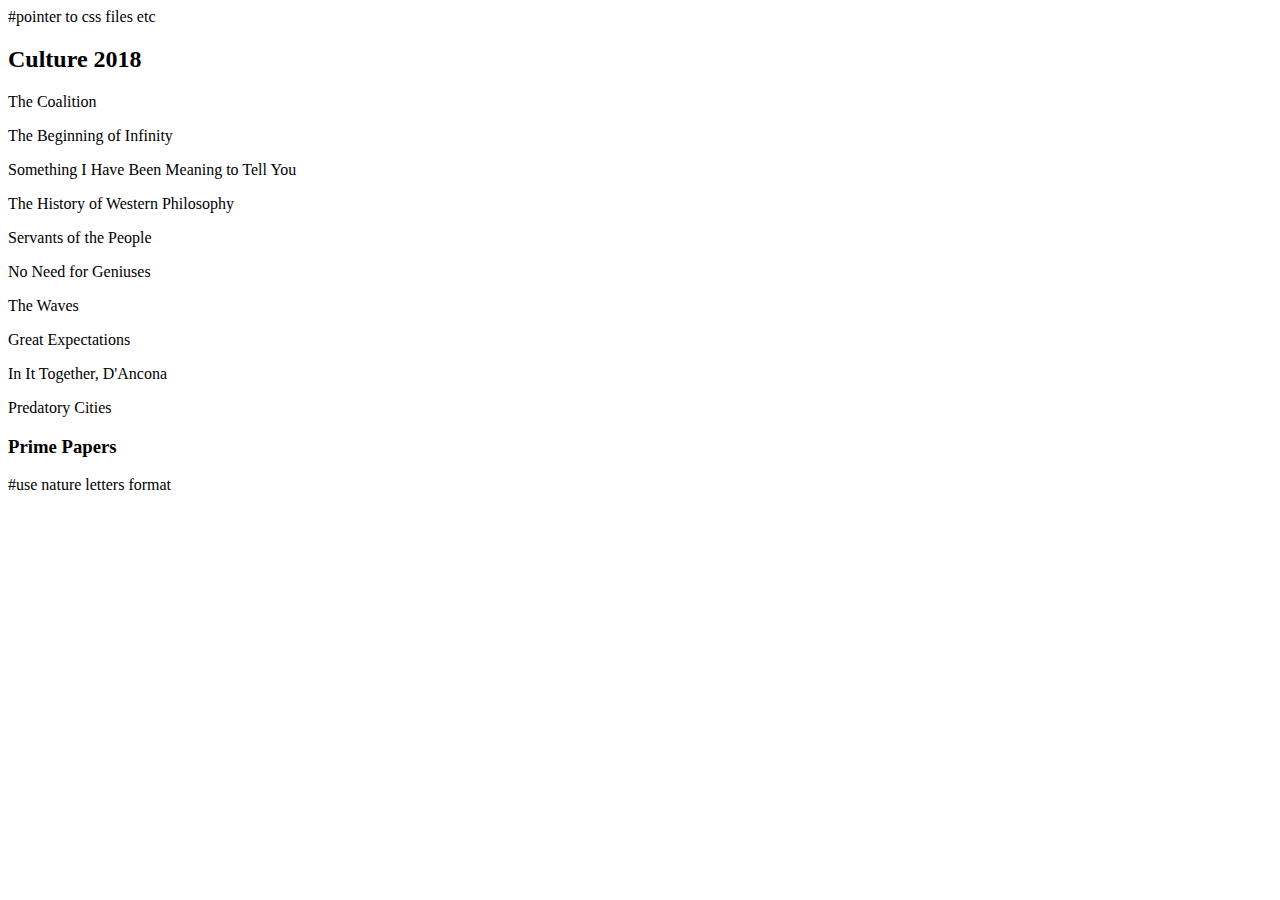
<file: mainzhtml.html>
<!DOCTYPE html>
<html>
#pointer to css files etc
<head>
<title> Synaptic Guild </title>
</head>
<body>
<div>
  
<h2> Culture 2018 </h2>
  
  <p> The Coalition </p>
  <p> The Beginning of Infinity </p>
  <p> Something I Have Been Meaning to Tell You </p>
  <p> The History of Western Philosophy </p>
  <p> Servants of the People </p>
  <p> No Need for Geniuses </p>
  <p> The Waves </p>
  <p> Great Expectations </p>
  <p> In It Together, D'Ancona </p>
  <p> Predatory Cities </p>

  <h3> Prime Papers </h3> #use nature letters format
  
  <h4> </h4>
  </div>
</body>
</html>
</file>
